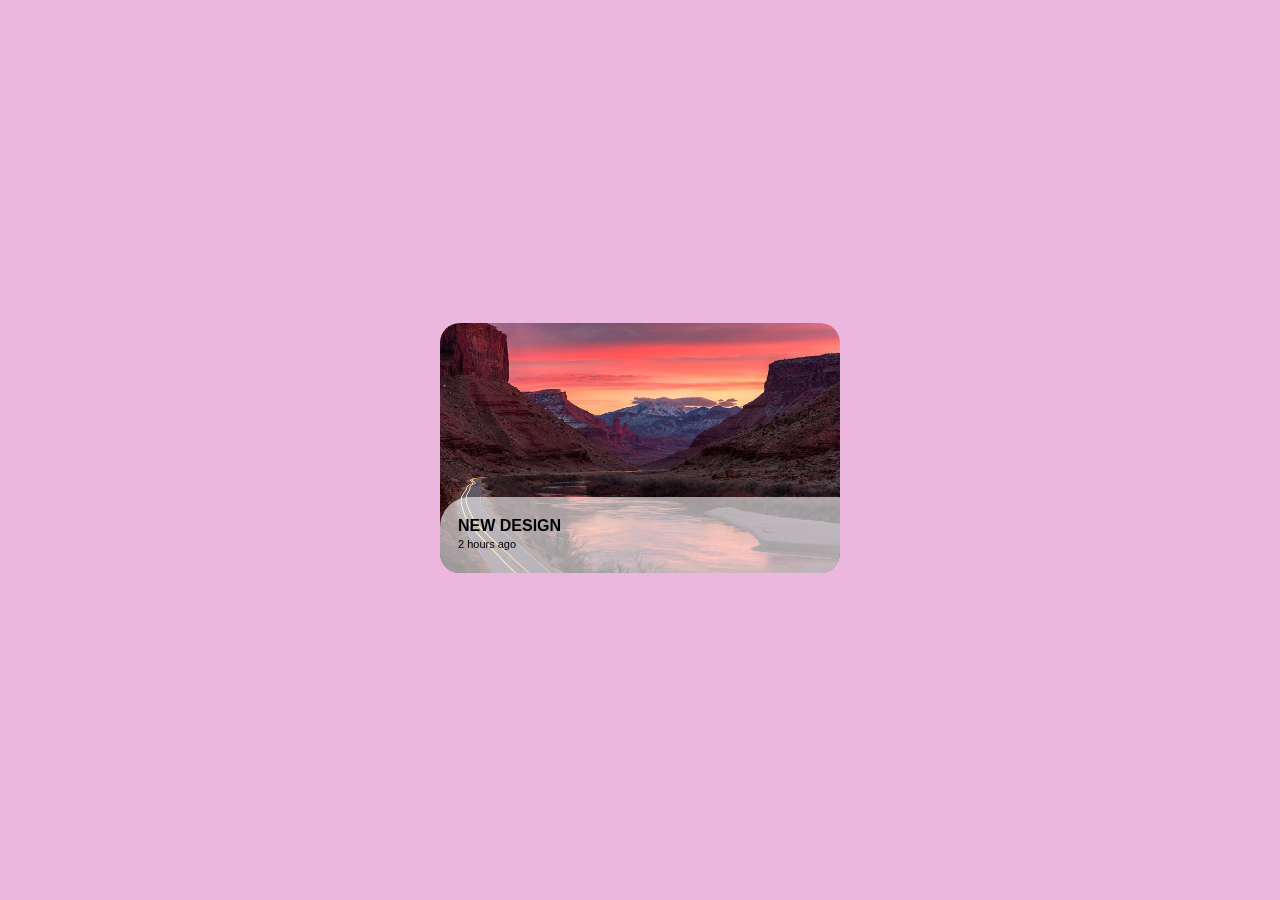
<file: index.html>
<!DOCTYPE html>
<html>
  <head>
    <link rel="stylesheet" href="new_design.css">

  </head>

  <body style="background-color: rgb(236, 183, 222);
  display: flex;
  flex-direction: row;
  justify-content: center;
  align-items: center;
  position: fixed;
  left: 0;
  right: 0;
  top: 0;
  bottom: 0;
  ">

    <div class="kutu">
      <img class="resim" src="kahve3.jpeg">

      <div class="acıklama">
        <div class="title">NEW DESIGN</div>
        <div class="time">2 hours ago</div>
        <div class="paragraf">Lore ipsum dolor sit amet consectetur adipisicing elit.
          Earum praesentium amet, perspiciatis expedita quidem dolore...
        </div>
      </div>

    </div>

  </body>
</html>
</file>
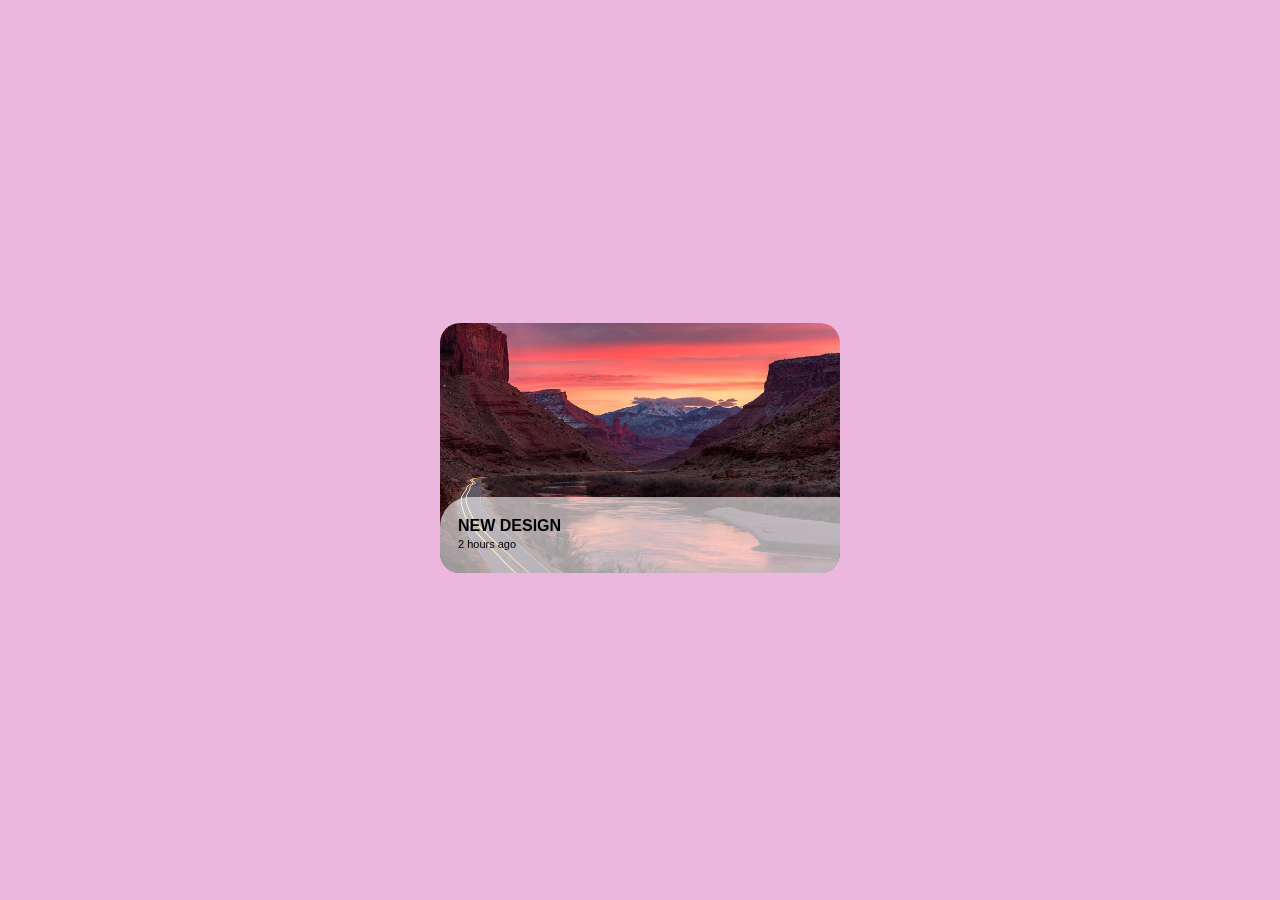
<file: new_design.html>
<!DOCTYPE html>
<html>
  <head>
    <link rel="stylesheet" href="new_design.css">

  </head>

  <body style="background-color: rgb(236, 183, 222);
  display: flex;
  flex-direction: row;
  justify-content: center;
  align-items: center;
  position: fixed;
  left: 0;
  right: 0;
  top: 0;
  bottom: 0;
  ">

    <div class="kutu">
      <img class="resim" src="kahve3.jpeg">

      <div class="acıklama">
        <div class="title">NEW DESIGN</div>
        <div class="time">2 hours ago</div>
        <div class="paragraf">Lore ipsum dolor sit amet consectetur adipisicing elit.
          Earum praesentium amet, perspiciatis expedita quidem dolore...
        </div>
      </div>

    </div>

  </body>
</html>
</file>
<file: new_design.css>
.kutu{
  position: relative;
  display: inline-block;

}

.resim{
  object-fit: cover;
  height: 250px;
  width: 400px;
  border-radius: 20px;
}

.acıklama{
  position: absolute;
  background-color: rgba(255, 255, 255, 0.6);
  left: 0;
  right: 0;
  bottom: 4px;
  height: 76px;
  display: block;
  flex-direction: column;
  border-radius: 30px 0 20px 20px;
  transition: 0.15s;
}

.acıklama:hover{
  height: 130px;
  .paragraf{
    opacity: 1;
  }
}

.title,
.time{
  margin-left: 18px;
  margin-bottom: 3px;
  font-family: Arial;
  font-weight: bolder;
}

.title{
  margin-top: 20px;
}

.time{
  font-weight: 100;
  font-size: 11px;
}

.paragraf{
  font-family:sans-serif;
  font-size: 14px;
  margin-left: 18px;
  margin-right: 20px;
  margin-top: 5px;
  margin-bottom: 0;
  opacity: 0;
  transition: 0.15s;
}
</file>
